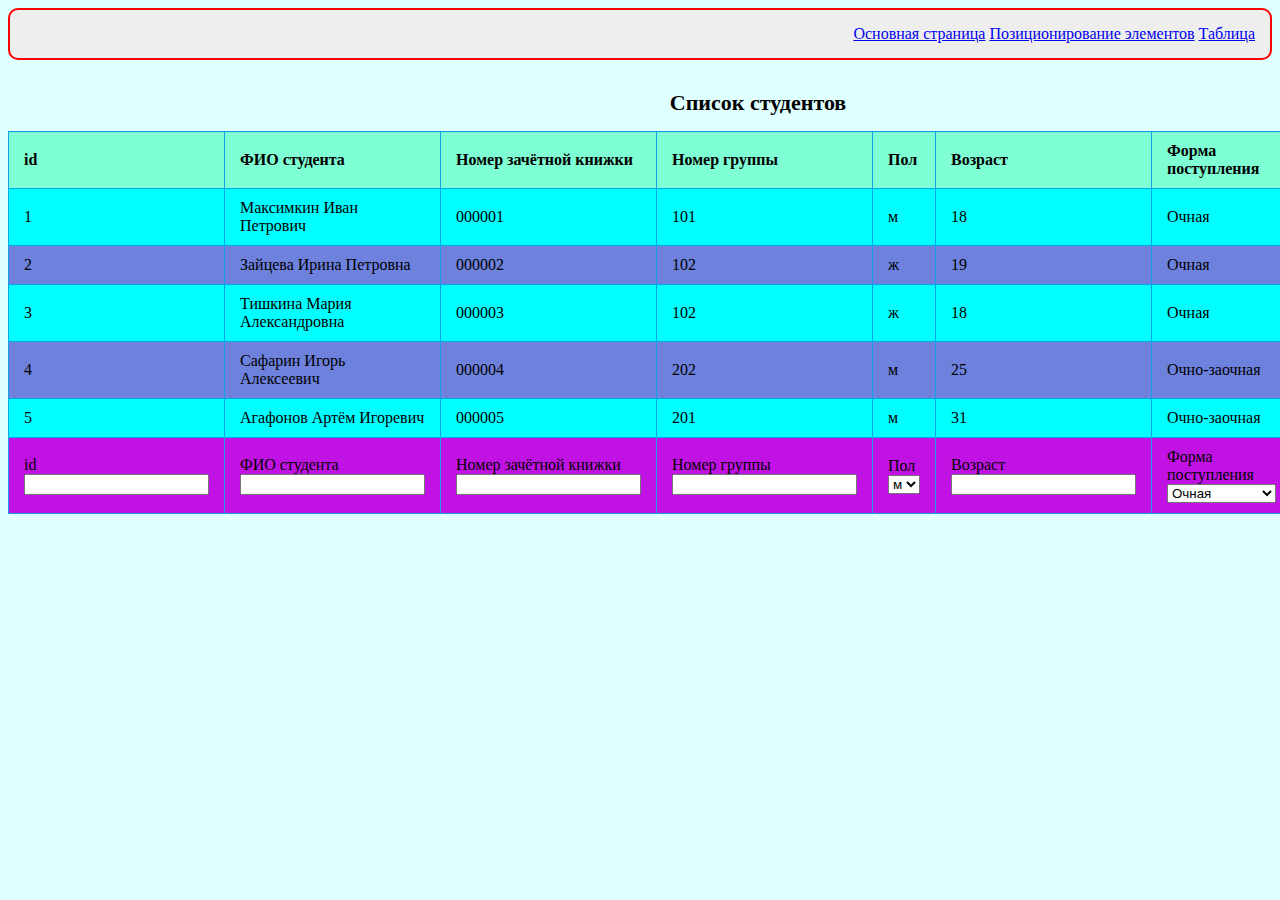
<file: table.html>
<html>

<head>
    <title>Страница с таблицей</title>
    <link href="styles/style.css" rel="stylesheet" />
 <link href="styles/table.css" rel="stylesheet" />
</head>

<body>
    <div class="header">
        <a href="index.html">Основная страница</a>
        <a href="page2.html">Позиционирование элементов</a>
        <a href="table.html">Таблица</a>
    </div>
    <form>
        <table>
            <caption>Список студентов</caption>
            <tr>
                <th>id</th>
                <th>ФИО студента</th>
                <th>Номер зачётной книжки</th>
                <th>Номер группы</th>
                <th>Пол</th>
                <th>Возраст</th>
                <th>Форма поступления</th>
                <th>Название направления</th>
            </tr>

            <tr>
                <td>1</td>
                <td>Максимкин Иван Петрович</td>
                <td>000001</td>
                <td>101</td>
                <td>м</td>
                <td>18</td>
                <td>Очная</td>
                <td>Направление 1</td>
            </tr>

            <tr>
                <td>2</td>
                <td>Зайцева Ирина Петровна</td>
                <td>000002</td>
                <td>102</td>
                <td>ж</td>
                <td>19</td>
                <td>Очная</td>
                <td>Направление 2</td>
            </tr>

            <tr>
                <td>3</td>
                <td>Тишкина Мария Александровна</td>
                <td>000003</td>
                <td>102</td>
                <td>ж</td>
                <td>18</td>
                <td>Очная</td>
                <td>Направление 2</td>
            </tr>

            <tr>
                <td>4</td>
                <td>Сафарин Игорь Алексеевич</td>
                <td>000004</td>
                <td>202</td>
                <td>м</td>
                <td>25</td>
                <td>Очно-заочная</td>
                <td>Направление 1</td>
            </tr>

            <tr>
                <td>5</td>
                <td>Агафонов Артём Игоревич</td>
                <td>000005</td>
                <td>201</td>
                <td>м</td>
                <td>31</td>
                <td>Очно-заочная</td>
                <td>Направление 3</td>
            </tr>

            <tr>
                <td>
                    <label for="id">id</label><input type="text" id="id" />
                </td>
                <td><label for="fio">ФИО студента</label><input id="fio" /></td>
                <td><label for="nomer">Номер зачётной книжки</label><input id="nomer" /></td>
                <td><label for="group">Номер группы</label><input type="number" id="group" /></td>
                <td><label for="gender">Пол</label>
                <select id="gender">
                    <option value="male">м</option>
                    <option value="female">ж</option>
                </select></td>
                <td><label for="alt">Возраст</label><input type="number" id="age" /></td>
                <td><label for="forma">Форма поступления</label>
                <select id="forma">
                    <option value="ochnaya">Очная</option>
                    <option value="ochno-zaochnaya">Очно-заочная</option>
                </select></td>
                <td><label for="course">Название направления</label><input id="course" /></td>
            </tr>
        </table>
    </form>

</body>

</html>
</file>
<file: styles/style.css>
body {
    background-color: #e0ffff;
}

h1 {
    font-size: 25px;
    color: rgb(30, 60, 210);
}

h2 {
    font-size: 20px;
    color: #8B0000;
}

ol,
ul {
    font-size: 16px;
    color: rgb(30, 60, 210);
    padding: 10px;
}

li {
    font-size: 14px;
    margin: 10px;
}

.content {
    display: flex;
    flex-direction: row;
    justify-content: space-between;
    margin: 15px;
}

.content-left {
    border: 2px solid silver;
    padding: 20px;
    width: 70%;
    background: #e0fff0;
    margin: 15px;
    border-radius: 7px;
}

.content-right {
    border: 2px solid silver;
    padding: 20px;
    width: 20%;
    background: #e0fff0;
    margin: 10px;
    border-radius: 10px;
}

.img {
    width: 300px;
    height: 200px;
}

.header {
    background-color: #ffffff;
    padding: 15px;
    text-align: right;
    border: 2px solid rgb(255, 0, 0);
    border-radius: 10px;
}

.container{
    background-color: aqua;
}
.block{
    width: 200px;
    height: 200px;
    background-color: #e0fff0;
    margin: auto;
}
.image{
    display: block;
    height: 300px;
    width: 200px;
    margin-right: auto;
    margin-left: auto;
    margin-bottom: auto;
}
</file>
<file: styles/table.css>
.header {
    background: #eee;
    padding: 15px;
}

table {
    width: 95%;
    margin: 30px auto;
    border-collapse: collapse;
}

caption {
    font-size: 22px;
    font-weight: bold;
    margin-bottom: 15px;
}

th {
    text-align: left;
    background-color: aquamarine;
}

th,
td {
    padding: 10px 15px;
    border: 1px solid #12a1e4;
}

tr:nth-child(2n) {
    background-color: aqua;
}

tr:nth-child(2n+1) {
    background-color: rgb(109, 129, 221);
}


tr:hover {
    background-color: #dff0ff;
}
tr:nth-last-child(1){
    background-color: #c112e4;
}
</file>
